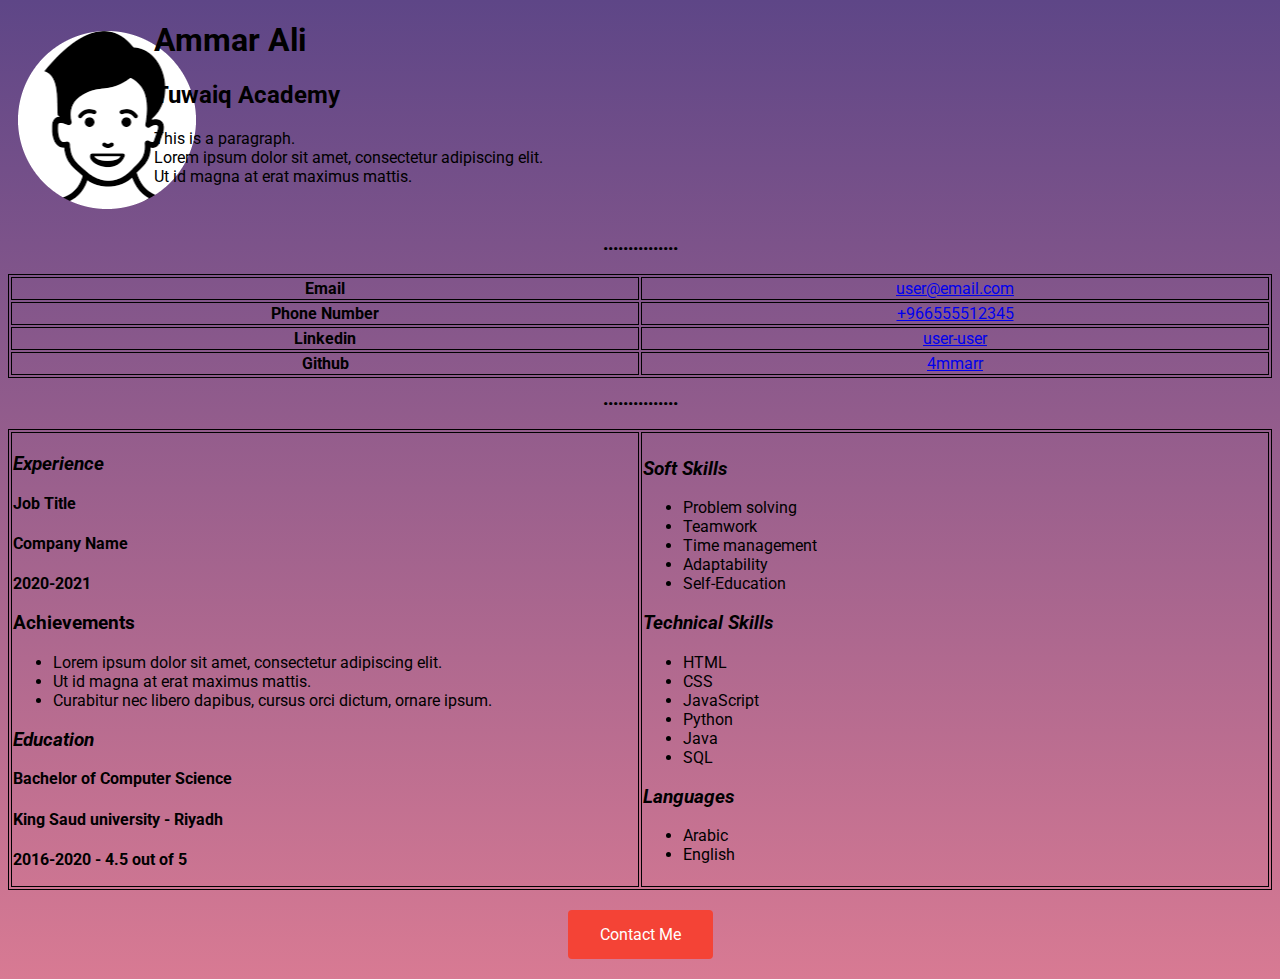
<file: index.html>
<!DOCTYPE html>
<html>
  <head>
    <meta charset="UTF-8">
    <title>index page</title>
    <link rel="stylesheet" href="style.css">
    <link rel="stylesheet" href="https://fonts.googleapis.com/css?family=Roboto">
  </head>
  <body class="body-index">
    <div class="container">
        <!--about me-->
      <div class="raw">
        <div class="column">
            <img src="./tutorial-img-modified.png" alt="face"/>
          </div>
          <div class="raw">
            <h1>Ammar Ali</h1>
            <h2>Tuwaiq Academy</h2>
            <p>This is a paragraph.<br>
            Lorem ipsum dolor sit amet, consectetur adipiscing elit.<br>
            Ut id magna at erat maximus mattis.</p>
          </div>
      </div>
      <p style="text-align: center;">&bull;&bull;&bull;&bull;&bull;&bull;&bull;&bull;&bull;&bull;&bull;&bull;&bull;&bull;&bull;</p>
      <!--First table-->
      <div class="table">
        <table>
            <tr>
                <th>Email</th>
                <td><a href="mailto:user@email.com">user@email.com</a></td>
            </tr>
            <tr>
                <th>Phone Number</th>
                <td><a href="tel:+966555512345">+966555512345</a></td>
            </tr>
            <tr>
                <th>Linkedin</th>
                <td><a href="https://www.linkedin.com/in/user-user">user-user</a></td>
            </tr>
            <tr>
                <th>Github</th>
                <td><a href="https://www.github.com/4mmarr">4mmarr</a></td>
            </tr>
        </table>
      </div>
      <p style="text-align: center;">&bull;&bull;&bull;&bull;&bull;&bull;&bull;&bull;&bull;&bull;&bull;&bull;&bull;&bull;&bull;</p>
      <!--Second table-->
      <div class="table">
        <table>
            <tr>
                <!--First row-->
                <td style="text-align: left;">
                    <!--First-->
                    <h3><em>Experience</em></h3>
                    <p><strong>Job Title</strong></p>
                    <h4>Company Name</h4>
                    <p><strong>2020-2021</strong></p>
                    <h3>Achievements</h3>
                    <ul>
                        <li>Lorem ipsum dolor sit amet, consectetur adipiscing elit.</li>
                        <li>Ut id magna at erat maximus mattis.</li>
                        <li>Curabitur nec libero dapibus, cursus orci dictum, ornare ipsum.</li>
                    </ul>
                    <!--Second-->
                    <h3><em>Education</em></h3>
                    <p><strong>Bachelor of Computer Science</strong></p>
                    <h4>King Saud university - Riyadh</h4>
                    <p><strong>2016-2020 - 4.5 out of 5</strong></p>
                </td>
                <!--Second row-->
                <td style="text-align: left;">
                    <!--First-->
                    <h3><em>Soft Skills</em></h3>
                    <ul>
                        <li>Problem solving</li>
                        <li>Teamwork</li>
                        <li>Time management</li>
                        <li>Adaptability</li>
                        <li>Self-Education</li>
                    </ul>
                    <!--Second-->
                    <h3><em>Technical Skills</em></h3>
                    <ul>
                        <li>HTML</li>
                        <li>CSS</li>
                        <li>JavaScript</li>
                        <li>Python</li>
                        <li>Java</li>
                        <li>SQL</li>
                    </ul>
                    <!--Third-->
                    <h3><em>Languages</em></h3>
                    <ul>
                        <li>Arabic</li>
                        <li>English</li>
                    </ul>
                </td>
        </table>
      </div>
      <!--Button-->
      <div class="buttonC">
        <button onclick="window.location.href='./contact-me.html'" class="button">Contact Me</button>
      </div>
    </div>
  </body>
</html>
</file>
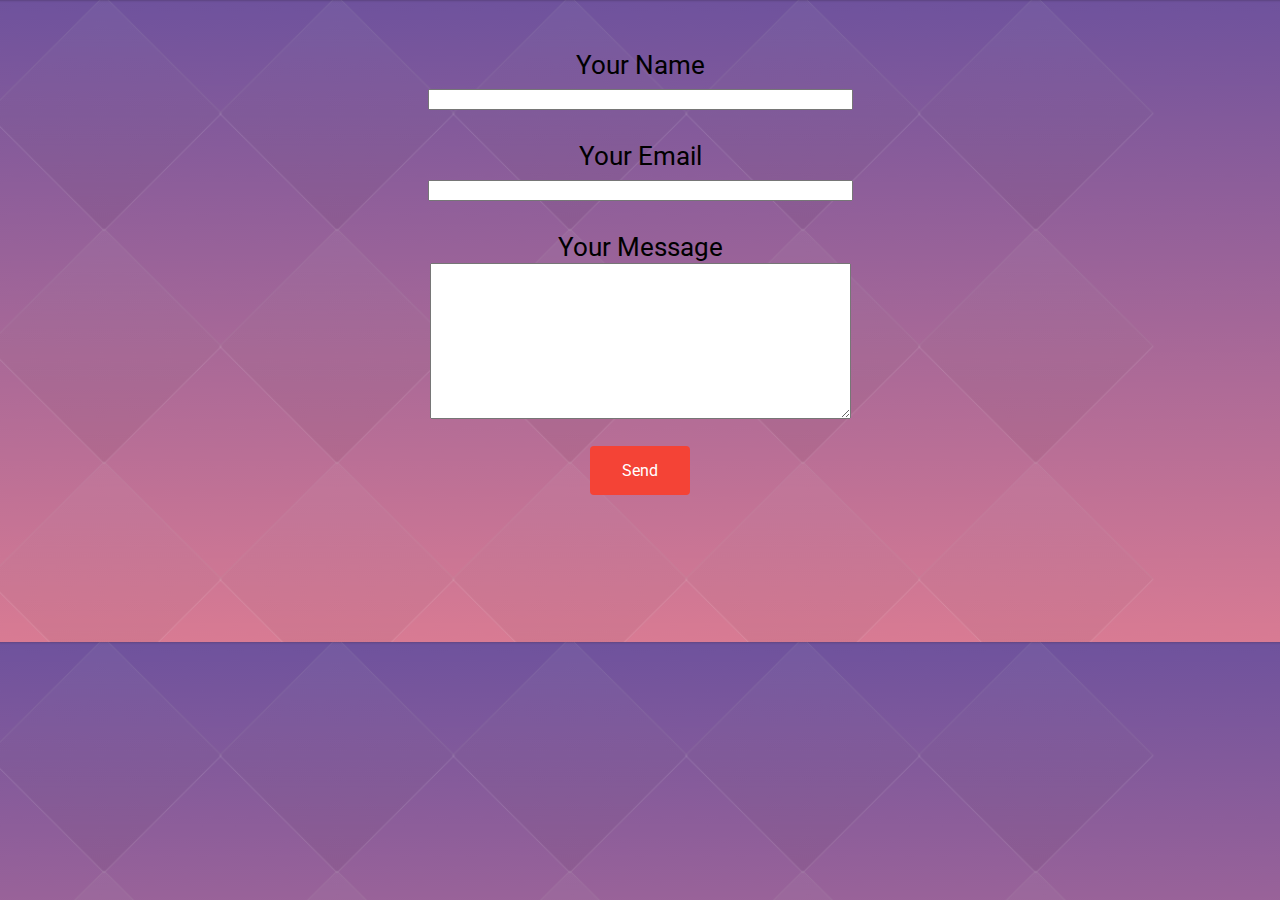
<file: contact-me.html>
<!DOCTYPE html>
<html>
  <head>
    <meta charset="UTF-8">
    <title>Contact me page</title>
    <link rel="stylesheet" href="style.css">
    <link rel="stylesheet" href="https://fonts.googleapis.com/css?family=Roboto">
  </head>
  <body class="body">
    <div class="container">
        <div class="form">
            <form>
                <label for="name">Your Name</label><br>
                <input type="text" id="name" name="name" size="50"><br><br>
                <label for="email">Your Email</label><br>
                <input type="text" id="email" name="email" size="50"><br><br>
                <label for="message">Your Message</label><br>
                <textarea id="message" name="message" rows="10" cols="50"></textarea>
              </form>
        </div>
        <!--Button-->
      <div class="buttonC">
        <button onclick="window.location.href='./index.html'" class="button">Send</button>
      </div>
    </div>
  </body>
</html>
</file>
<file: style.css>
.body {
    background-image: url("./background-image.png");
    background-size: cover;
}
.body-index {
    background: rgb(216,122,147);
    background: linear-gradient(0deg, rgba(216,122,147,1) 0%, rgba(94,70,135,1) 100%);
    background-repeat: no-repeat;
}
h1, h2, h3, h4, h5, h6, p, a, li, td, th, button, input, textarea, label, select {
    font-family: Roboto, sans-serif;
}
.column {
    float: left;
    width: 10%;
    padding: 10px;
  }
  .raw:after {
    content: "";
    display: table;
    clear: both;
  }
table {
    border:1px solid black;
    width: 100%;
}
th, td{
    width: 50%;
    border:1px solid black;
    text-align: center;
}
.buttonC{
    text-align: center;
    margin: 20px 5px;
}
.button {
    background-color: #f44336;
    border: none;
    border-radius: 4px;
    color: white;
    padding: 15px 32px;
    text-align: center;
    text-decoration: none;
    display: inline-block;
    font-size: 16px;
    transition-duration: 0.4s;
  }
  .button:hover {
    background-color: #b3291f;
  }
.form{
    text-align: center;
    margin: 50px 0px 5px 0px;
    font-size: 26px;
}
</file>
